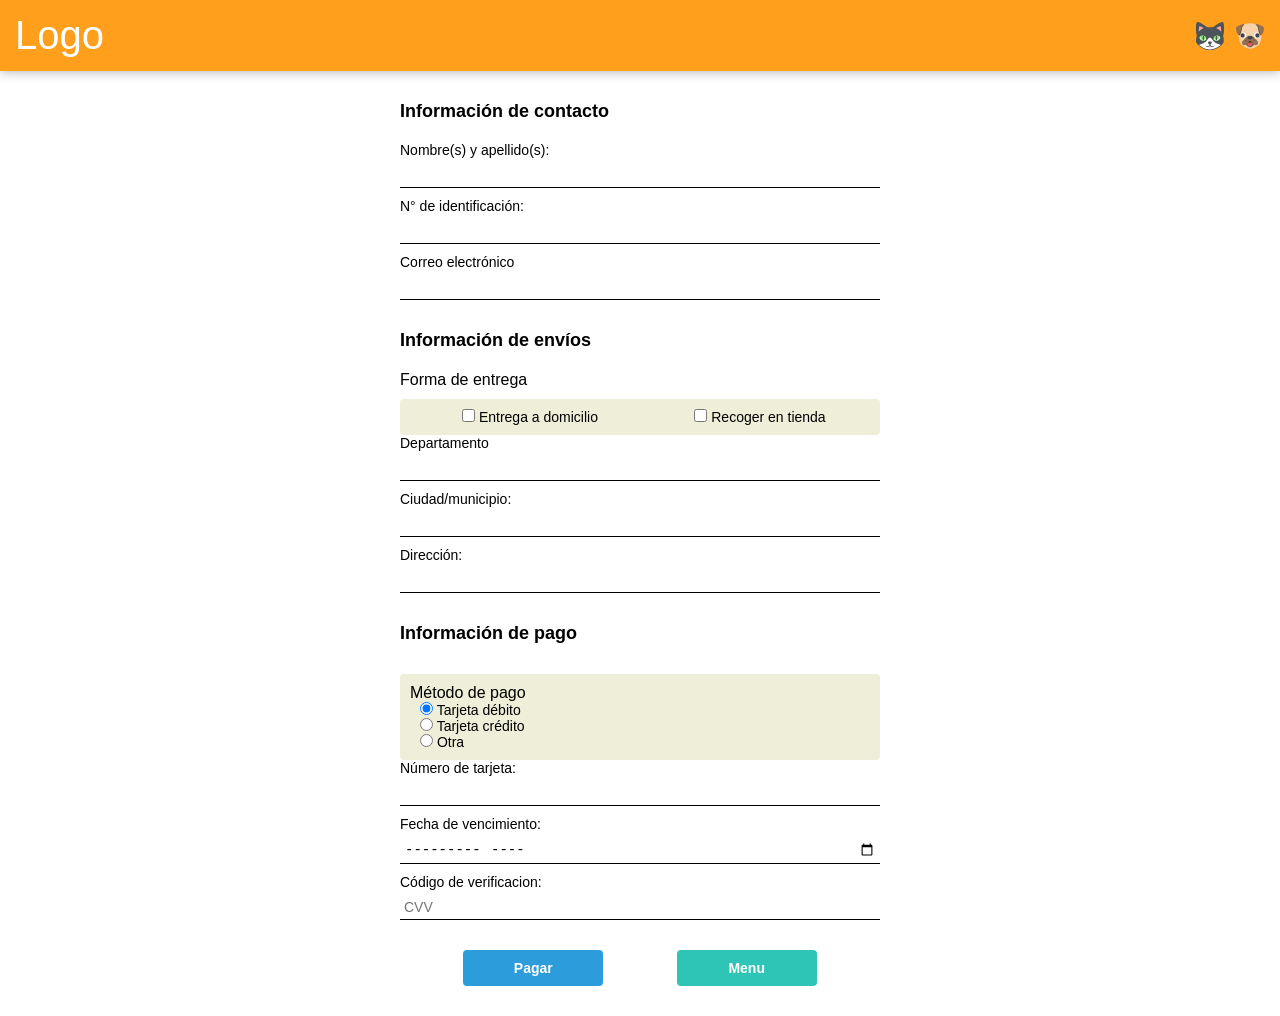
<file: doc/payPage.html>
<!DOCTYPE html>
<html lang="en">
<head>
    <meta charset="UTF-8">
    <meta http-equiv="X-UA-Compatible" content="IE=edge">
    <meta name="viewport" content="width=device-width, initial-scale=1.0">
    <link rel="stylesheet" href="./styles/style.css"> 
   
    <title>Página validación</title>
</head>
<body>
    <header class="header">

        <div class="header__left">
          <h2 class="header__logo">Logo</h2>
        </div>

        <div class="header__right">

          <div class="header__icon-gato icon">
            <svg width="30" height="30" viewBox="0 0 30 30" fill="none" xmlns="http://www.w3.org/2000/svg">
              <path d="M2.10937 1.03126C0.468748 2.06251 0.515623 12.9844 2.48437 16.5L14.7187 9.00001C12.8437 5.67188 3.65625 0.0937552 2.10937 1.03126" fill="#4C5359"/>
              <path d="M4.4531 5.29688C3.74997 5.71875 3.42185 12.8906 4.6406 15.1406L12.4687 10.3594C11.3437 8.20312 5.10935 4.92188 4.4531 5.29688" fill="#F7A4A4"/>
              <path d="M27.8906 1.03126C29.5312 2.06251 29.4844 12.9844 27.5625 16.5L15.3281 9.00001C17.1562 5.67188 26.3437 0.0937552 27.8906 1.03126" fill="#4C5359"/>
              <path d="M25.5469 5.29688C26.25 5.71875 26.5781 12.8906 25.3594 15.1406L17.4844 10.3594C18.6563 8.20312 24.8906 4.92188 25.5469 5.29688Z" fill="#F7A4A4"/>
              <path d="M14.9062 6.14062C2.20311 6.14062 1.03124 15.2344 1.03124 20.3906C1.03124 22.5 7.21874 29.0625 14.9062 29.0625C22.5937 29.0625 28.7812 22.5 28.7812 20.3906C28.7812 15.2344 27.6094 6.14062 14.9062 6.14062" fill="#4C5359"/>
              <path d="M11.3437 18.1406C11.3437 18.1406 9.8906 20.3906 7.21873 19.6875C4.54685 18.9844 4.40623 16.3125 4.40623 16.3125C4.40623 16.3125 5.85935 14.0625 8.53123 14.7656C11.25 15.4687 11.3437 18.1406 11.3437 18.1406" fill="#BFFFAB"/>
              <path d="M11.0625 16.9688C11.0625 16.9688 9.7969 18.375 8.01565 18.375C6.09377 18.375 4.96877 15.6094 4.96877 15.6094C4.96877 15.6094 6.2344 14.1563 8.53127 14.7188C10.6406 15.2813 11.0625 16.9688 11.0625 16.9688Z" fill="#93E67F"/>
              <path d="M9.09374 16.9219C9.09374 20.0156 7.59374 20.0156 7.59374 16.9219C7.64061 13.8281 9.09374 13.8281 9.09374 16.9219Z" fill="#4C5359"/>
              <path d="M18.4687 18.1406C18.4687 18.1406 19.9219 20.3906 22.5937 19.6875C25.2656 18.9844 25.4062 16.3125 25.4062 16.3125C25.4062 16.3125 23.9531 14.0625 21.2812 14.7656C18.5625 15.4687 18.4687 18.1406 18.4687 18.1406" fill="#BFFFAB"/>
              <path d="M18.7031 16.9688C18.7031 16.9688 19.9687 18.375 21.75 18.375C23.6719 18.375 24.7969 15.6094 24.7969 15.6094C24.7969 15.6094 23.5312 14.1563 21.2344 14.7188C19.125 15.2813 18.7031 16.9688 18.7031 16.9688Z" fill="#93E67F"/>
              <path d="M20.6719 16.9219C20.6719 20.0156 22.1719 20.0156 22.1719 16.9219C22.1719 13.8281 20.6719 13.8281 20.6719 16.9219Z" fill="#4C5359"/>
              <path d="M18.9375 20.625C17.7188 19.6875 16.4063 16.5469 14.9063 16.5469C13.4063 16.5469 12.0469 19.6875 10.8281 20.625C8.90627 22.125 3.7969 23.8125 3.7969 23.8125C3.7969 23.8125 9.2344 28.5938 14.8594 28.5938C20.4844 28.5938 25.9219 23.8125 25.9219 23.8125C25.9688 23.8125 20.8594 22.125 18.9375 20.625Z" fill="white"/>
              <path d="M14.9063 26.7188C15.3464 26.7188 15.7031 26.1941 15.7031 25.5469C15.7031 24.8997 15.3464 24.375 14.9063 24.375C14.4662 24.375 14.1094 24.8997 14.1094 25.5469C14.1094 26.1941 14.4662 26.7188 14.9063 26.7188Z" fill="#FF94A4"/>
              <path d="M18.8437 24.8906C18.375 25.1719 17.8594 25.2656 17.3906 25.2656C16.875 25.2187 16.4062 25.0781 16.0312 24.75C15.6562 24.4687 15.375 24.0469 15.2812 23.5312L14.9062 21.4219L14.5312 23.5312C14.4375 24 14.1562 24.4219 13.7812 24.75C13.4062 25.0781 12.8906 25.2187 12.4219 25.2656C11.9062 25.2656 11.3906 25.1719 10.9687 24.8906C10.5 24.6094 10.125 24.1875 9.93749 23.625C9.98436 24.2344 10.2656 24.7969 10.7344 25.2187C11.2031 25.6406 11.8125 25.875 12.375 25.875C13.0312 25.9219 13.6406 25.7344 14.1562 25.3594C14.4375 25.1719 14.6719 24.8906 14.8594 24.6094C15.0469 24.8906 15.2812 25.1719 15.5625 25.3594C16.0781 25.7344 16.7344 25.9219 17.3437 25.875C17.9531 25.8281 18.5625 25.5937 19.0312 25.2187C19.5 24.7969 19.8281 24.2344 19.8281 23.625C19.6875 24.1406 19.3125 24.6094 18.8437 24.8906Z" fill="#4C5359"/>
              <path d="M16.7812 21C16.4062 20.5312 15.2343 20.4844 14.9062 20.4844C14.5781 20.4844 13.4062 20.5312 13.0312 21C12.75 21.3281 12.9843 22.1719 13.6875 22.875C14.1562 23.3438 14.5781 23.4844 14.9062 23.4844C15.2343 23.4844 15.7031 23.3438 16.125 22.875C16.8281 22.125 17.0625 21.3281 16.7812 21Z" fill="#4C5359"/>
              </svg>    
          </div>

          <div class="header__icon-perro icon">
            <svg width="30" height="30" viewBox="0 0 30 30" fill="none" xmlns="http://www.w3.org/2000/svg">
              <path d="M7.40626 24.4219C4.21876 22.3594 2.95314 14.3438 3.98439 10.7344C4.73439 8.01562 7.64064 4.03125 10.2656 3C12.4688 2.10937 17.5313 2.10937 19.6875 3C22.3125 4.03125 25.2188 8.01562 25.9688 10.7344C27 14.3906 26.2031 22.3594 23.0625 24.4219C16.4063 28.7344 14.0625 28.7344 7.40626 24.4219" fill="#F5D1AC"/>
              <path d="M2.39063 11.5781C4.07813 15.2813 4.5 15.4219 6.09375 11.0156C6.9375 8.67188 6.32813 7.26563 7.35938 5.76563C7.92188 4.92188 9.1875 3.51562 9.1875 3.51562C9.1875 3.51562 -0.796871 4.54688 2.39063 11.5781Z" fill="#423223"/>
              <path d="M6.65625 3.375C4.125 5.01563 -1.26562 4.35938 1.92188 11.3438C3.60938 15.0469 4.03125 15.1875 5.625 10.7813C6.46875 8.4375 5.85938 7.03125 6.89063 5.53125C7.45313 4.6875 9.1875 3.51563 9.1875 3.51563C9.1875 3.51563 8.39063 2.25 6.65625 3.375" fill="#947151"/>
              <path d="M27.6094 11.5313C25.9219 15.2344 25.5 15.375 23.9062 10.9688C23.0625 8.625 23.6719 7.21875 22.6406 5.71875C22.0781 4.875 20.8125 3.46875 20.8125 3.46875C20.8125 3.46875 30.7969 4.54688 27.6094 11.5313Z" fill="#423223"/>
              <path d="M23.3437 3.375C25.875 5.01563 31.2656 4.35938 28.0781 11.3438C26.3906 15.0469 25.9687 15.1875 24.375 10.7813C23.5312 8.4375 24.1406 7.03125 23.1094 5.53125C22.5469 4.6875 20.8125 3.51563 20.8125 3.51563C20.8125 3.51563 21.6094 2.25 23.3437 3.375" fill="#947151"/>
              <path d="M8.29686 17.2031C9.85017 17.2031 11.1094 15.9439 11.1094 14.3906C11.1094 12.8373 9.85017 11.5781 8.29686 11.5781C6.74356 11.5781 5.48436 12.8373 5.48436 14.3906C5.48436 15.9439 6.74356 17.2031 8.29686 17.2031Z" fill="white"/>
              <path d="M7.59374 16.5C8.75872 16.5 9.70311 15.5556 9.70311 14.3906C9.70311 13.2256 8.75872 12.2812 7.59374 12.2812C6.42876 12.2812 5.48436 13.2256 5.48436 14.3906C5.48436 15.5556 6.42876 16.5 7.59374 16.5Z" fill="#3E4347"/>
              <path d="M21.7031 17.2031C23.2564 17.2031 24.5156 15.9439 24.5156 14.3906C24.5156 12.8373 23.2564 11.5781 21.7031 11.5781C20.1498 11.5781 18.8906 12.8373 18.8906 14.3906C18.8906 15.9439 20.1498 17.2031 21.7031 17.2031Z" fill="white"/>
              <path d="M22.4063 16.5C23.5712 16.5 24.5156 15.5556 24.5156 14.3906C24.5156 13.2256 23.5712 12.2812 22.4063 12.2812C21.2413 12.2812 20.2969 13.2256 20.2969 14.3906C20.2969 15.5556 21.2413 16.5 22.4063 16.5Z" fill="#3E4347"/>
              <path d="M10.1719 22.875L12.3281 25.1719C13.6406 26.5313 16.3125 26.5313 17.625 25.1719L19.8281 22.875L17.5781 20.5312H12.4219L10.1719 22.875Z" fill="#7D644B"/>
              <path d="M15 18.5625C15 18.5625 12.7031 21.8438 12.9844 23.3906C13.3594 25.6406 16.5938 25.6406 17.0156 23.3906C17.2969 21.8438 15 18.5625 15 18.5625" fill="#F15A61"/>
              <path d="M15 24.2344L15.5156 21.0938H14.4844L15 24.2344Z" fill="#BA454B"/>
              <path d="M12.6562 19.4531H17.3438V21.6094H12.6562V19.4531Z" fill="#423223"/>
              <path d="M22.4062 19.9688L19.0781 16.4531C17.0625 14.3438 12.9375 14.3438 10.9219 16.4531L7.59374 19.9688C6.65624 20.9531 6.65624 22.5938 7.59374 23.5781C8.53124 24.5625 10.0781 24.5625 11.0156 23.5781L14.3437 20.0625C14.6719 19.7344 15.2812 19.7344 15.6094 20.0625L18.9375 23.5781C19.875 24.5625 21.4219 24.5625 22.3594 23.5781C23.3906 22.5938 23.3906 20.9531 22.4062 19.9688Z" fill="#947151"/>
              <path d="M12.2344 16.7344C12.2344 15.5156 13.4531 15.2812 15 15.2812C16.5469 15.2812 17.7656 15.5156 17.7656 16.7344C17.7656 17.7187 15.5625 18.5625 15 18.5625C14.4375 18.5625 12.2344 17.6719 12.2344 16.7344Z" fill="#3E4347"/>
              <path d="M10.9266 18.2869L11.3902 17.8219L11.8547 18.2855L11.3911 18.75L10.9266 18.2869Z" fill="#3E4347"/>
              <path d="M9.81893 19.5989L10.2825 19.1344L10.7466 19.598L10.2835 20.062L9.81893 19.5989Z" fill="#3E4347"/>
              <path d="M11.3086 20.0452L11.7722 19.5806L12.2367 20.0438L11.7736 20.5088L11.3086 20.0452Z" fill="#3E4347"/>
              <path d="M18.142 18.2756L18.607 17.8125L19.0702 18.277L18.6056 18.7406L18.142 18.2756Z" fill="#3E4347"/>
              <path d="M19.2788 19.5759L19.7438 19.1124L20.2069 19.5769L19.7424 20.0405L19.2788 19.5759Z" fill="#3E4347"/>
              <path d="M17.7877 20.0677L18.2522 19.6045L18.7158 20.0686L18.2513 20.5327L17.7877 20.0677Z" fill="#3E4347"/>
              </svg>
          </div>

        </div> 
    </header> 
    
    <!-- UN UNICO FORMULARIO PARA TODOS, AUNQUE CADA UNO SEA UNA SECTION INDEPENDIENTE -->
    
    <form class="c-formulario">
        <section id="formulario_contacto" class="formulario" >
            <h2 class="formulario__title">Información de contacto</h2>
            
                <div class="formulario__input">
                    <label for="name">Nombre(s) y apellido(s):</label>
                    <input type="text" id="name" name="name" pattern="[a-zA-Zñ ]{2,30}" title="Ej: nombre entre 5 y 15 caracteres 'Isabela Jimenez'" required>
                </div>

                <div class="formulario__input">
                    <label for="identification">N° de identificación:</label>
                    <input type="text" id="identification" name="identification" pattern="[0-9]{6,11}" maxlength="11" title=" Ej: solo digitos [0-9] '1121933347'" required>
                </div>
    
                <div class="formulario__input">
                    <label for="mail">Correo electrónico</label>
                    <input type="email" id="mail" name="mail" required>
                </div>   
                              
        </section>

        <section id="formulario_envio" class="formulario" >
        
            <h2 class="formulario__title">Información de envíos</h2>       
            
            <div class="formulario__metodoEnvio">
    
                <h2>Forma de entrega</h2>
    
                <div class="metodoEntrega">
    
                    <div class="formulario__checkbox">
                        <label> 
                            <input type="checkbox"  name="checkbox" class="option"> Entrega a domicilio
                        </label>
                    </div>
    
                    <div class="formulario__checkbox">
                        <label>
                            <input type="checkbox"  name="checkbox" class="option"> Recoger en tienda
                        </label>
                    </div>              
                </div>
            </div>
           
            <div class="formulario__input">
                <label for="state">Departamento</label>
                <input type="text" id="state" pattern="[\w#\-, ]{3,10}" title="Ej: Cundinamarca sin caracteres como(@/\$%&?¿¡|!)" required >
            </div>   

            <div class="formulario__input">
                <label for="city">Ciudad/municipio:</label>
                <input type="text" id="city" pattern="[\w#\-, ]{3,18}" title="Ej: Villavicencio sin caracteres como(@/\$%&?¿¡|!)" required>
            </div>
            <div class="formulario__input">
                <label for="address">Dirección:</label>
                <input type="text" id="address" pattern="[\w#\-, ]{3,30}" title="Ej: Calle 8 # 32-90 Bis 6 sin caracteres como(@/\$%&?¿¡|!)" required>
            </div>

        </section>

        <section id="formulario_card" class="formulario" >
        
            <h2 class="formulario__title">Información de pago</h2> 
            
    
            <div class="metodoPago">
            <h2>Método de pago</h2>
                <div class="formulario__radio">
                    <label> 
                        <input type="radio" name="radio" checked="checked"> Tarjeta débito
                    </label>
                </div>

                <div class="formulario__radio">
                    <label>
                        <input type="radio" name="radio"> Tarjeta crédito
                    </label>
                </div>
                <div class="formulario__radio">
                    <label>
                        <input type="radio" name="radio"> Otra
                    </label>
                </div>              
            </div>      
                
            <div class="formulario__input">
                <label for="cardNumber">Número de tarjeta:</label>
                <input type="text" id="cardNumber" minlength="10" maxlength="16" pattern="[0-9#]+" title=" Ej: solo digitos [0-9] range(10 - 16) " autocomplete="off" required>
            </div>

            <div class="formulario__input">
                <label for="cardDateExpire">Fecha de vencimiento:</label>
                <input type="month" id="cardDateExpire" required >
            </div>
            

            <div class="formulario__input">
                <label for="cardVerificationNumber">Código de verificacion: </label>
                <input type="text" id="cardVerificationNumber" placeholder="CVV" maxlength="3" minlength="3" pattern="[0-9]+" min="2025-01" title="Ej:123 " required>
            </div>   
         
        </section>
            
        <div class="formulario__buttons">
            <button type="submit" class="c-button c-button--blue c-button--pay">Pagar</button>
            <button class="c-button c-button--back">Menu</button>   
        </div>
    
    </form>

    
    <script src="payPage.js" type="module"></script>
</body>
</html>
</file>
<file: doc/styles/style.css>
@import "./componentes.css";

:root{
    --green-main:#2EC4B6;
    --green-second: #29A69B;
    --white: #FFFFFF;
    --orange-main:#FF9F1C;
    --orange-second: #FFBF69;
    --orange-second: #FFCF8E;
}

*{
    margin: 0;
    padding: 0;
    box-sizing: border-box;
}

html{
    font-size: 62.5%;
    font-family: -apple-system, BlinkMacSystemFont, 'Segoe UI', Roboto, Oxygen, Ubuntu, Cantarell, 'Open Sans', 'Helvetica Neue', sans-serif;
}

/* diseño de header general */
.header{
    width: 100%;
    height: 71px;
    padding: 0 15px;
    display: flex;
    flex-direction: row;
    align-items: center;
    justify-content: space-between;
    background-color: var(--orange-main);
    box-shadow: 0px 2px 10px rgba(0, 0, 0, 0.25);
}
    .header__left{
        display: flex;
        align-items: center;
    }
        .header__icon-menu{
            background: url('../assets/header__menu.svg')center/cover no-repeat;
            margin-right: 15px;
        }
        .header__logo{
        color: white;
        font-size: 4rem;
    }

    .header__right{
        display: flex;
        align-items: center;
    }
        .header__right > .icon{
            margin-left: 10px;
        }
        .header__icon-canasta{
            background: url('../assets/header__carrito.svg')center/contain no-repeat;
            cursor: pointer;
        }

/* diseño del contenedor main */
.main{
  margin: 0 auto;
  width: 95%;
}

/* diseño del contenedor de productos */
.productos{
    display: flex;
    flex-direction: column;
    justify-content: center;
    padding: 15px;
    margin-bottom: 20px;
}
  .productos__title{
      font-weight: 500;
      font-size: 1.8rem ;
      margin-bottom: 30px;
  }
  .productos__container{
      display: grid;
      flex-direction: column;
      margin: 0 auto;
      gap: 20px;
  }


.buttonUnits{
  width: 30px;
  height: 30px;
  border-radius: 4px;
  background-color: var(--green-main);
  background-repeat: no-repeat;
  background-position: center;
  cursor: pointer;
}
.buttonUnits:hover{
  background-color: var(--green-second);
}
.buttonUnits--visible{
  display: none;
}


/* Componente carrito */
.shoopingCart {
    width: 300px;
    height: 100vh;
    position: fixed;
    top:0;
    right:0;
    background: white;
    transform: translateX(100%);
    transition: all 0.5s;
  }
  
.shoopingCart--visible{
    transition: all 0.5s;
    transform: translateX(0);

}
  
  /*  CART --- HEADER CONTAINER */
.shoopingCart__header {
    font-size: 1.4rem;
    background-color: #EA3449;
    color: white;
    display: flex;
    justify-content: space-between;
    align-items: center;
    padding: 0px 15px;
    height: 71px;
  }
    .shoopingCart__header .shoopingCart__title{
      font-size: 2rem;
    }

    .shoopingCart__header .shoopingCart__emptyCart {
      font-style: italic;
      cursor: pointer;
    }

    .shoopingCart__header .l-shoopingCart__close{
      background: url('../assets/carrito/close__header.svg')center/cover no-repeat;
      cursor: pointer;
    }
    
  
  /* CART --- PRODUCTOS CONTAINER */
.shoopingCart__products {
    overflow-y: scroll;
    height: calc(100vh - 71px - 110px);
    padding: 0px 5px;
  }
  
  
  /* CART --- PRODUCT CONTAINER */
.shoopingCartProduct {
    font-size: 14px;
    display: grid;
    gap: 8px;
    justify-items: center;
    align-items: center;
    width: 100%;
    padding: 20px 0px;
    grid-template-columns: 20px 80px 1fr;
    border-bottom: 1px solid #c7c7c7;
  }
  
.shoopingCartProduct:last-child {
    border-bottom: none;
  }
  
    .shoopingCartProduct__remove {
      background: url('../assets/carrito/close__cartProduct.svg')center/cover no-repeat;
      width: 15px;
      height: 15px;
      cursor: pointer;
    }
  
    .shoopingCartProduct__img {
      background: url('../assets/monello.jpg')center/cover no-repeat;
      height: 90px;
      width: 90px;
      width: 100%;

    }
    
    .l-shoopingCartProduct__info {
      width: 100%;
      height: 100%;
      display: flex;
      flex-direction: column;
      justify-content: space-between;
    }
        .shoopingCartProduct__price {
          font-size: 12px;
          font-style: italic;
        }
      
  .l-shoppingCartProduct__infoValue {
    display: flex;
    justify-content: space-between;
  }
    
    .l-shoopingCartProduct__selectQuantity {
      display: flex;
      justify-content: space-between;
      align-items: center;
      width: 110px;
    }
    
      .l-shoopingCartProduct__selectQuantity .c-button {
        display: flex;
        align-items: center;
        justify-content: center;
        width:25px;
        height: 25px;
        cursor: pointer;
      }

    .shoopingCartProduct__totalValue{
      font-weight: 500;
      font-size: 1.6rem;
    }
  
  /* CART -- SUMMARY CONTAINER */
  .shoopingCart__summary {
    display: flex;
    flex-direction: column;
    justify-content: space-between;
    padding: 15px 15px;
    border-top: 1px solid #d5d5d5;
    font-size: 1.6rem;
    height: 110px;
  }
  
    .l-shoopingCart__total {
      display: flex;
      justify-content: space-between;
    }
  
    .shoopingCart__buttons {
      display: flex;
      justify-content: space-around;
    }
  
  .buttonCart{
    width: 120px;
  }

/* componente footer */
.footer{
    width: 100%;
    background: var(--orange-main);
    padding: 30px 0;
    display: flex;
    align-items: center;
    flex-direction: column; 
}
    .footer__icons{
        width: 60%;
        max-width: 225px;
        display: flex;
        justify-content: space-between;
    }
        .footer__icon-whatsapp{
            background: url('../assets/icon-whatsapp.svg')center/contain no-repeat;
        }
        .footer__icon-instagram{
            background: url("../assets/icon-instagram.svg")center/contain no-repeat;
        }
        .footer__icon-facebook{
            background: url('../assets/icon-facebook.svg')center/contain no-repeat;
        }
    .footer__text{
        margin-top: 20px;
        color: white;
    }
        .footer__text > p{
            font-weight: 400;
            font-style: italic;
            font-size: 1.4rem;
            text-align: center;
            padding-top: 5px;
        }

.notFound{
    margin: 0 auto;
    width:100%;
    height: 300px;
    object-fit:cover;
}

/* clases del modal */
.modal-container{
  position: fixed;
  width: 100%;
  height: 100vh;
  z-index: 1;
  background: rgba(0, 0, 0, 0.5);
  inset:0 0 0 0;
  display: flex;
  flex-direction: column;
  align-items: center;
  justify-content: center;
}
.modal{
  width:90%;
  height: 290px;
  z-index: 2;
  background: white;
  border-radius: 20px;
  box-shadow: rgba(0, 0, 0, 0.25);
  padding: 20px 0;
  display: flex;
  flex-direction: column;
  align-items: center;
  justify-content:space-around;
  
}

.modal__img{
  width: 100px;
}
.modal__text{
  width: 85%;
}
  .text__title{
  font-size: 2.2rem;
  text-align: center;
  margin-bottom: 5px;
  }
  .text__text{
    font-size: 1.2rem;
    text-align: center;
  }

@media (min-width:425px){
    .shoopingCart {
        width: 400px;
      }

    .notFound{
      height: 450px;
      }
    .modal{
      width:400px;
    }
    .text__text{
      font-size: 1.4rem;
    }
}

@media (min-width:500px){
  .footer{
      flex-direction: row;
      justify-content: space-evenly;
  }

  .footer__text{
      margin-top: 0;
  }
}


@media (min-width:650px){
  .productos__container{
    grid-template-columns: repeat(2, 1fr);
    gap: 50px;
}
}

@media(min-width:900px){
  .productos__container{
    display:grid;
    grid-template-columns: repeat(3, 1fr);
    gap: 40px;
}
}

@media(min-width:1200px){
  .productos__container{
    grid-template-columns: repeat(4, 1fr);
    gap: 40px;
}
}




/* diseño del contenedor metodo de entrega */
.metodoEntrega {
    display: flex;
    flex-direction: row;
    align-items: center;
    background-color: rgb(238, 238, 217);
    padding: 10px;
    margin-top: 10px;
    border-radius: 4px;
    width: 100%;
}
    .formulario__checkbox{
        display: flex;
        align-items: center;
        justify-content: center;
        width: 80%;
       
    }

    .formulario__checkbox > label{
        font-size: 1.4rem;
        font-weight: 400;
        
    }
    .formulario__checkbox input {
        margin-left: 10px;
        border-radius: none;
        
        
    }
    
@media (max-width:320px){
  .metodoEntrega {
        display: flex;
        flex-direction: column;
        align-items: center;
        background-color: rgb(238, 238, 217);
        padding: 10px;
        margin-top: 10px;
        border-radius: 4px;
        width: 100%;
    }
}
.metodoPago {
  display: inline-block;
  background-color: rgb(238, 238, 217);
  padding: 10px;
  margin-top: 10px;
  border-radius: 4px;
  width: 100%;
}

.formulario__radio{
  
  width: 80%;
 
}

.formulario__radio > label{
  font-size: 1.4rem;
  font-weight: 400;
  
}
.formulario__radio input {
  margin-left: 10px;
  border-radius: none;
} 
  

    
.medio_pago{
  background-color: beige;
  padding: 5px;
  border-radius: 4px;
}

.productos__container--hidden{
  display: flex;
}
</file>
